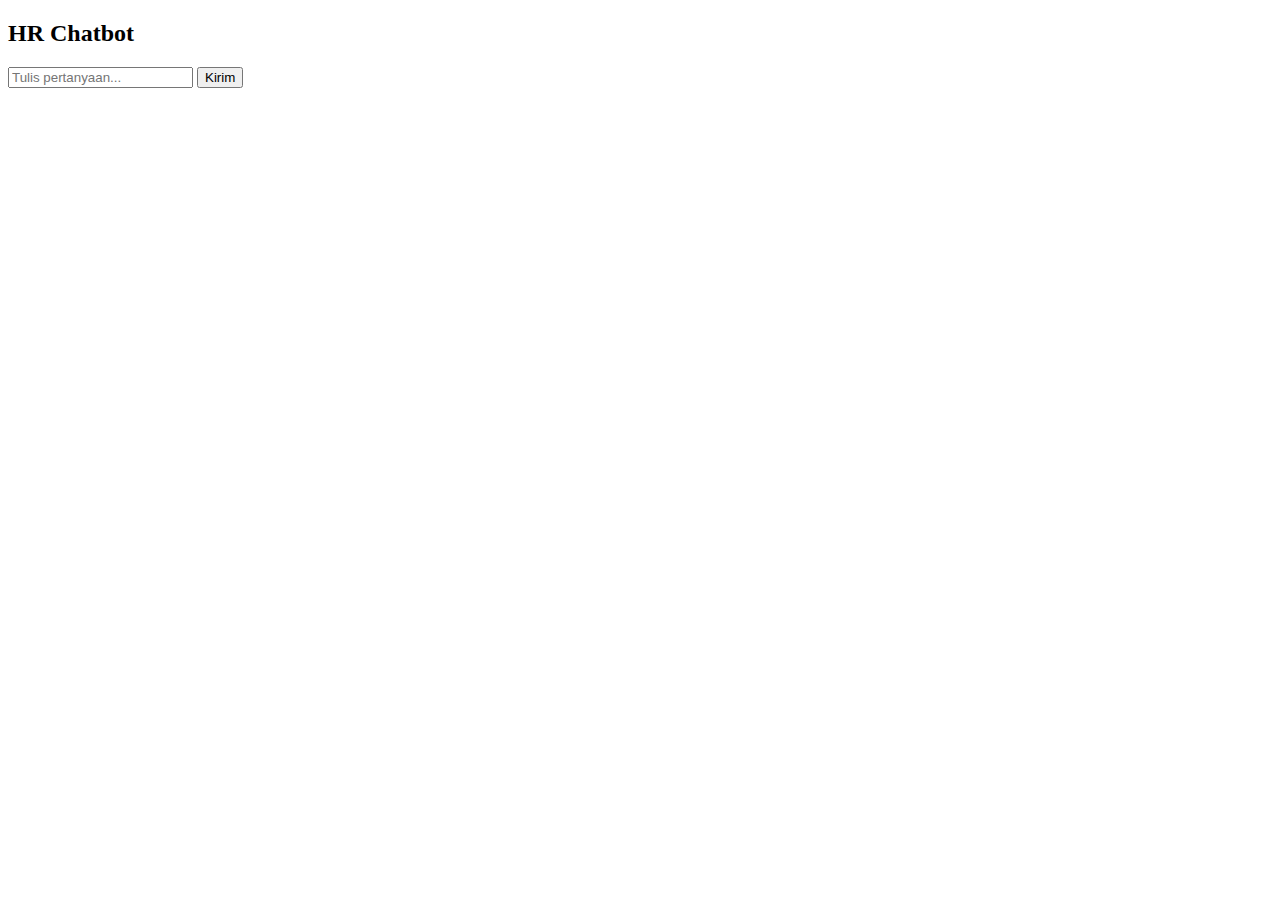
<file: chatbotera/templates/index.html>
<!DOCTYPE html>
<html>
<head>
    <title>HR Chatbot</title>
</head>
<body>
    <h2>HR Chatbot</h2>

    <form id="chat-form">
        <input type="text" id="msg" placeholder="Tulis pertanyaan..." required>
        <button type="submit">Kirim</button>
    </form>

    <p id="response"></p>

    <script>
        const form = document.getElementById("chat-form");
        form.onsubmit = async function(e) {
            e.preventDefault();
            const msg = document.getElementById("msg").value;

            const res = await fetch("/get", {
                method: "POST",
                headers: {
                    "Content-Type": "application/x-www-form-urlencoded"
                },
                body: "msg=" + encodeURIComponent(msg)
            });

            const data = await res.json();
            document.getElementById("response").innerText = data.response;
        }
    </script>
</body>
</html>
</file>
